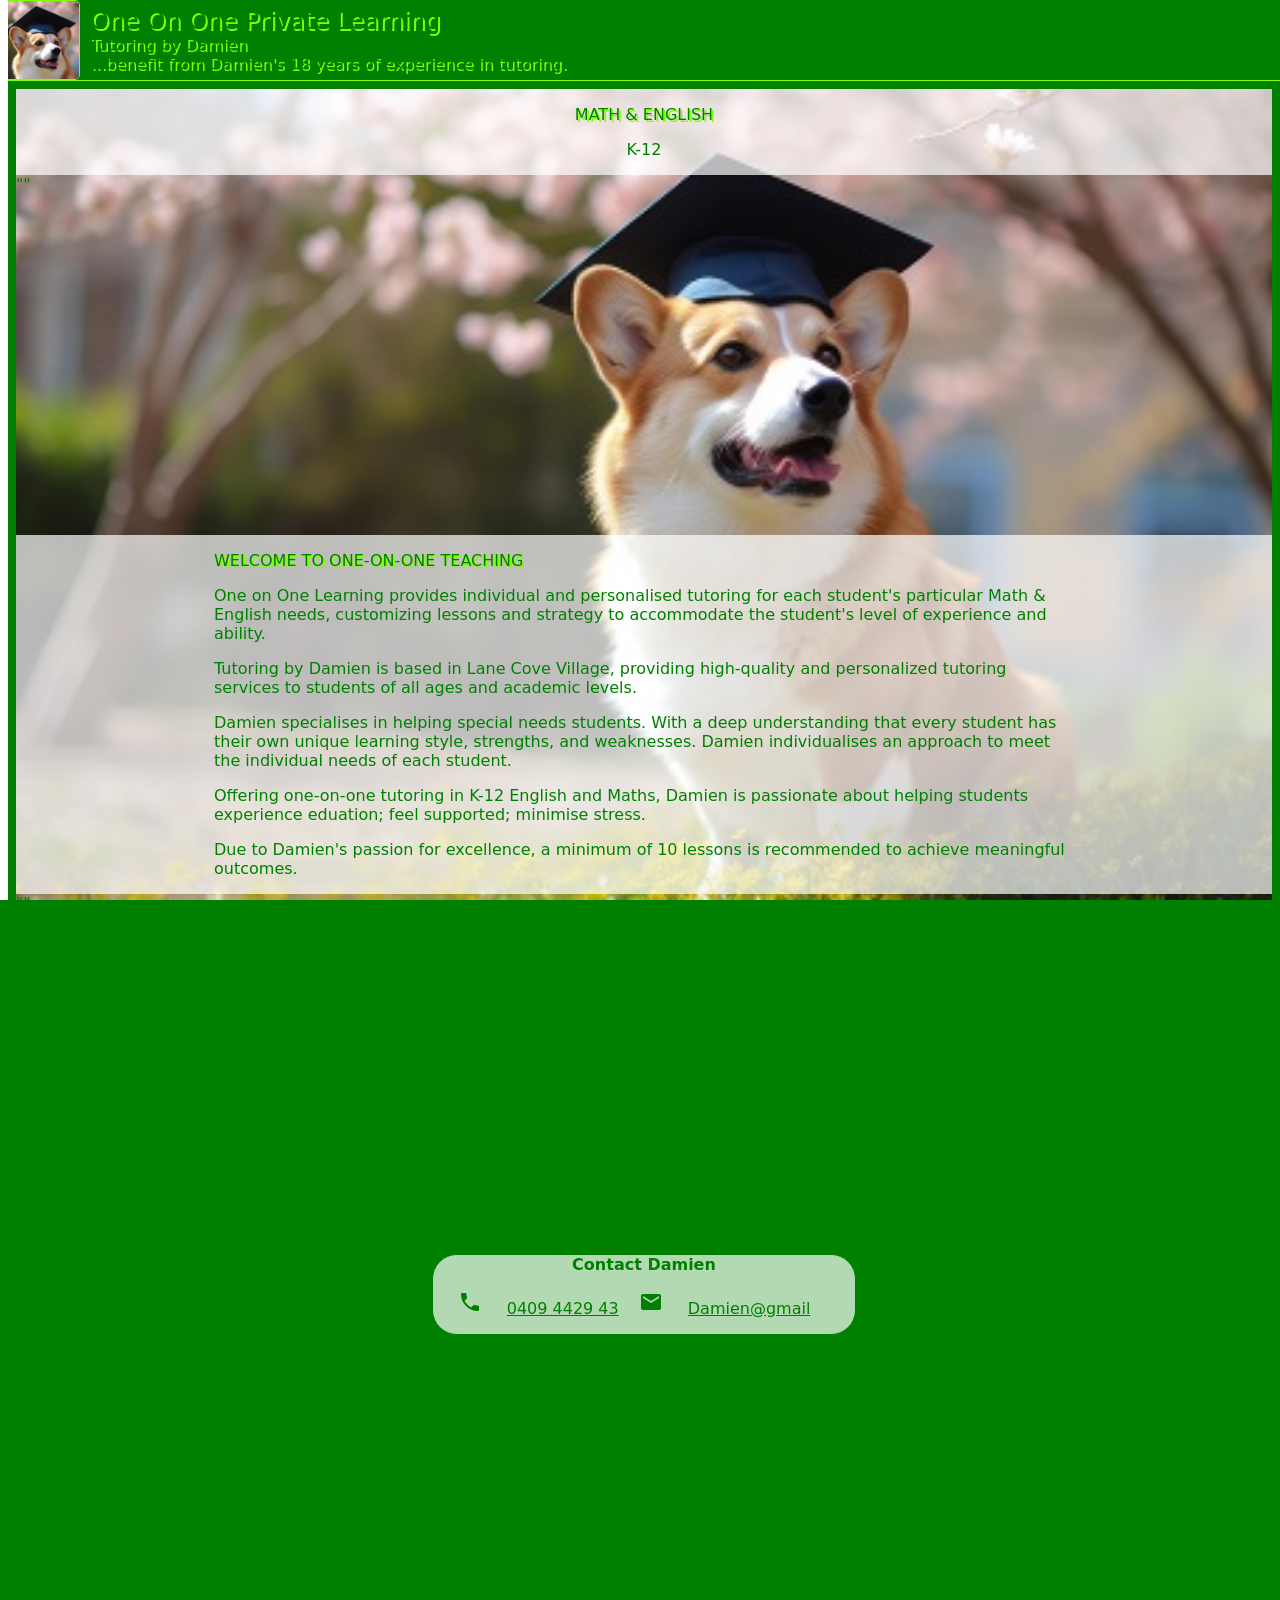
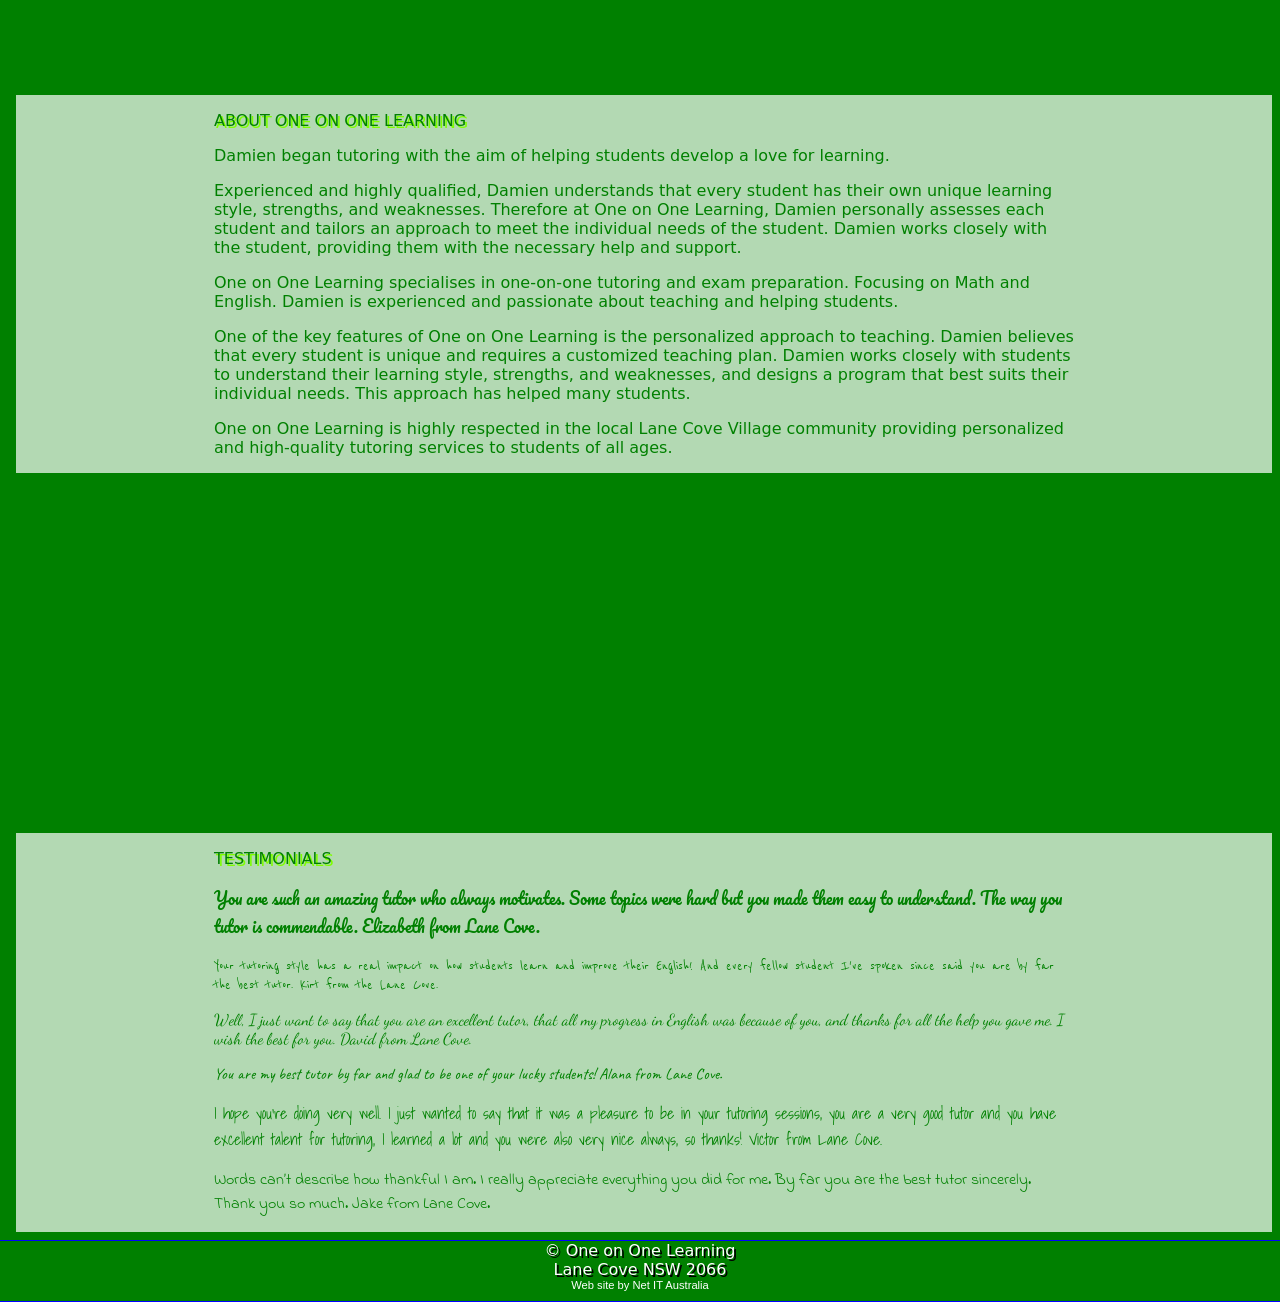
<file: index.html>
<!DOCTYPE html>
<!-- collapse all     Ctrl + k + 0 -->
<!-- expand all       Ctrl + k + j -->
<!-- word wrap toggle Alt + z -->
<html lang="en">
<head>

    <!-- SEO -->
        <title>English and Maths Tutoring Lane Cove NSW 2066| One on One Learning | Damien Jamieson | Lane Cove Village</title>
        <meta nme="description" content="One on One Learning, One on One Tutoring, by Damien.  Math and English tutor in Lane Cove NSW 2066;">
        <meta name="author" content="Damien Jamieson">
        <meta name="google" content="nositelinkssearchbox">
        <meta name="googlebot" content="notranslate">
        <!-- Use meta robots tags only when you want to restrict the way GOOGLE crawls a page; -->
        <meta name="robots" content="index, follow">
        <meta name="viewport" content="width=device-width, initial-scale=1.0">
        <meta charset="UTF-8">
        <meta http-equiv="X-UA-Compatible" content="IE=edge">
    <!-- SEO -->

    <link rel="pingback" href="https://oneononelearning.com.au">

    <script src="./js/ooot.js" type="text/JavaScript" defer></script>

    <link rel="stylesheet" href="./css/ooot.css" media="all" type="text/css">

    <link rel="preconnect" href="https://fonts.googleapis.com">
    <link rel="preconnect" href="https://fonts.gstatic.com" crossorigin>
    <link href="https://fonts.googleapis.com/css2?family=Reenie+Beanie&display=swap" rel="stylesheet">
    <link href="https://fonts.googleapis.com/css2?family=Indie+Flower&display=swap" rel="stylesheet">
    <link href="https://fonts.googleapis.com/css2?family=Roboto&display=swap" rel="stylesheet">
    <link href="https://fonts.googleapis.com/css2?family=Dosis&display=swap" rel="stylesheet">
    <link href="https://fonts.googleapis.com/css2?family=Lugrasimo&display=swap" rel="stylesheet">
    <link href="https://fonts.googleapis.com/css2?family=Dancing+Script&display=swap" rel="stylesheet">
    <link href="https://fonts.googleapis.com/css2?family=Pacifico&display=swap" rel="stylesheet">
    <link href="https://fonts.googleapis.com/css2?family=Caveat&display=swap" rel="stylesheet">
    <link href="https://fonts.googleapis.com/css2?family=Shadows+Into+Light&display=swap" rel="stylesheet">

    <link href="https://fonts.googleapis.com/icon?family=Material+Icons" rel="stylesheet">
    <link href="https://fonts.googleapis.com/css2?family=Material+Symbols+Outlined" rel="stylesheet">

    <!-- <link rel="stylesheet" href="https://fonts.googleapis.com/css2?family=Material+Symbols+Outlined:opsz,wght,FILL,GRAD@48,400,0,0" /> -->

    <link rel="icon" type="image/png" href="./media-partial/ooot-logo.png"/>
    <link rel="shortcut icon" type="image/jpg" href="./media-partial/ooot-logo.png"/>

</head>
<body onload="doThisOnLoad()">
    <div class="site-content-wrapper">
        <!-- <div>inside site-content-wrapper - before header - don't put anything here</div> -->
        <header>
            <div class="header-bar">

                <!-- <div id="header-bar-icon-container" class="header-bar-icon-container" onmouseenter="slideOutMenu()" onclick="slideOutMenu()">
                    <div class="header-bar-icon"></div>
                    <div class="header-bar-icon"></div>
                    <div class="header-bar-icon"></div>
                </div> -->

                <!-- <nav>
                    before ul
                    <ul>
                        <li>Run</li>
                    </ul>
                    after ul
                </nav> -->

                <div class="header-bar-name">
                    <!-- <img src="tt-logo-cropped.png" title="Turramurra Trotters logo" class="turramurra-trotters-logo"> -->
                    <img src="./media-partial/AdobeStock_604195089.png" title="One On One Teaching logo" class="one-on-one-teaching-logo">
                    <div>
                        <div style="font-size: 1.5rem;">One On One Private Learning</div>
                        <div style="font-size: 1rem;">Tutoring by Damien</div>
                        <div style="font-size: 1rem;">...benefit from Damien's 18 years of experience in tutoring.</div>
                    </div>
                </div>
                <div></div>
            </div>
            <div class="scroll-indicator-wrapper">
                <div class="scroll-indicator-container">
                    <div id="scroll-indicator" class="scroll-indicator"></div>
                </div>
                <hr>
            </div>
        </header>
        <!-- <div>inside site-content-wrapper - after header - don't put anything here</div> -->
        <main class="home-page-background">
            <div class="vertical-scroll-indicator-container">
                <div id="vertical-scroll-indicator" class="vertical-scroll-indicator"></div>
            </div>
            <section>
                <div id="homeContent" >

                    <!-- MAIN PITCH START -->
                        <div style="background-color: rgba(255,255,255,.7);text-align: center;">
                            <div style="max-width:900px;margin:auto;padding-left:20px;padding-right:20px;">
                                <p style="color:green;text-shadow: 2px 2px chartreuse;">MATH & ENGLISH</p>
                                <p>K-12</p>
                            </div>
                        </div>
                    <!-- MAIN PITCH END -->

                    <div style="min-height:40vh">""</div>

                    <div style="background-color: rgba(255,255,255,.7)">
                        <div style="max-width:900px;margin:auto;padding-left:20px;padding-right:20px;">
                            <!-- <img src="./media-partial/AdobeStock_604195089.jpeg" class="section-background-home"> -->
                            <p style="color:green;text-shadow: 2px 2px chartreuse;">WELCOME TO ONE-ON-ONE TEACHING</p>
                            <p>One on One Learning provides individual and personalised tutoring for each student's particular Math & English needs, customizing lessons and strategy to accommodate the student's level of experience and ability.</p>
                            <p>Tutoring by Damien is based in Lane Cove Village, providing high-quality and personalized tutoring services to students of all ages and academic levels.</p>
                            <p>Damien specialises in helping special needs students. With a deep understanding that every student has their own unique learning style, strengths, and weaknesses. Damien individualises an approach to meet the individual needs of each student.</p>
                            <p>Offering one-on-one tutoring in K-12 English and Maths, Damien is passionate about helping students experience eduation; feel supported; minimise stress.</p>
                            <p>Due to Damien's passion for excellence, a minimum of 10 lessons is recommended to achieve meaningful outcomes.</p>
                        </div>
                    </div>

                    <div style="min-height:40vh">""</div>

                    <!-- CONTACT DAMIEN START -->
                        <div style="background-color: rgba(255,255,255,.7);margin:auto;padding-left:25px;padding-right:25px;text-align: center;border:1px solid green;border-radius: 25px;">
                            <!-- <br> -->
                            <b style="white-space:nowrap;padding:20px;">Contact Damien</b>
                            <div style="display:flex;flex-wrap: wrap;justify-content: center;">
                                <div>
                                    <p>
                                        </p><span class="material-icons">phone</span>
                                        <a href="tel:+61409442943" style="color:var(--color-body);white-space:nowrap;padding:20px;text-align: center;"><b> </b>0409 4429 43</a>
                                    </p>
                                </div>
                                <div>
                                    <p>
                                        </p><span class="material-icons">mail</span>
                                        <a href="mailto:DamienHSJamieson@gmail.com" style="color:var(--color-body);white-space:nowrap;padding:20px;text-align: center;">Damien@gmail</a>
                                    </p>
                                </div>
                            </div>
                            <!-- <br> -->
                        </div>
                    <!-- CONTACT DAMIEN END -->

                    <div style="min-height:40vh">""</div>

                    <!-- MARKETING START -->
                        <div style="background-color: rgba(255,255,255,.7)">
                            <div style="max-width:900px;margin:auto;padding-left:20px;padding-right:20px;">
                                <p style="color:green;text-shadow: 2px 2px chartreuse;">ABOUT ONE ON ONE LEARNING</p>
                                <p>Damien began tutoring with the aim of helping students develop a love for learning.</p>
                                <p>Experienced and highly qualified, Damien understands that every student has their own unique learning style, strengths, and weaknesses. Therefore at One on One Learning, Damien personally assesses each student and tailors an approach to meet the individual needs of the student. Damien works closely with the student, providing them with the necessary help and support.</p>
                                <p>One on One Learning specialises in one-on-one tutoring and exam preparation. Focusing on Math and English. Damien is experienced and passionate about teaching and helping students.</p>
                                <p>One of the key features of One on One Learning is the personalized approach to teaching. Damien believes that every student is unique and requires a customized teaching plan. Damien works closely with students to understand their learning style, strengths, and weaknesses, and designs a program that best suits their individual needs. This approach has helped many students.</p>
                                <p>One on One Learning is highly respected in the local Lane Cove Village community providing personalized and high-quality tutoring services to students of all ages.</p>
                            </div>
                        </div>
                    <!-- MARKETING END -->

                    <div style="min-height:40vh">""</div>

                    <!-- TESTIMONIALS START -->
                        <div style="background-color: rgba(255,255,255,.7);">
                            <div style="max-width:900px;margin:auto;padding-left:20px;padding-right:20px;">
                                <p style="color:green;text-shadow: 2px 2px chartreuse;">TESTIMONIALS</p>
                                <p style="font-family: Pacifico;X-font-size:1.3rem;">
                                    You are such an amazing tutor who always motivates. Some topics were hard but you made them easy to understand. The way you tutor is commendable.  Elizabeth from Lane Cove.
                                </p>
                                <p style="font-family: 'Reenie Beanie';X-font-size: 2rem;">
                                    Your tutoring style has a real impact on how students learn and improve their English! And every fellow student I've spoken since said you are by far the best tutor.
                                    Kirt from the Lane Cove.
                                </p>
                                <p style="font-family: 'Dancing Script';X-font-size: 1.5rem;">
                                    Well, I just want to say that you are an excellent tutor, that all my progress in English was because of you, and thanks for all the help you gave me. I wish the best for you.
                                    David from Lane Cove.
                                </p>
                                <p style="font-family: Caveat;X-font-size:2rem;">
                                    You are my best tutor by far and glad to be one of your lucky students!
                                    Alana from Lane Cove.
                                </p>
                                <p style="font-family: 'Shadows Into Light';X-font-size:1.2rem;">
                                    I hope you're doing very well. I just wanted to say that it was a pleasure to be in your tutoring sessions, you are a very good tutor and you have excellent talent for tutoring, I learned a lot and you were also very nice always, so thanks!
                                    Victor from Lane Cove.
                                </p>
                                <p style="font-family: 'Indie Flower';X-font-size:1.3rem;">
                                    Words can’t describe how thankful I am. I really appreciate everything you did for me. By far you are the best tutor sincerely. Thank you so much.
                                    Jake from Lane Cove.
                                </p>
                            </div>
                        </div>
                    <!-- TESTIMONIALS END -->

                </div>
                <!-- </div> -->
            </section>
        </main>
    <!-- End of class .site-content-wrapper. Place this ahead of the <footer></footer> to ensure the <footer></footer> is pushed to the bottom of screen on pages with mot much content. -->
    </div>
    <!-- End of class .site-content-wrapper. Place this ahead of the <footer></footer> to ensure the <footer></footer> is pushed to the bottom of screen on pages with mot much content. -->
    <footer>
        <!-- <div>inside footer</div> -->
        <div>&copy One on One Learning</div>
        <div>Lane Cove NSW 2066</div>
        <div style="font-size:0.7rem;font-family: Arial, Helvetica, sans-serif;text-shadow: 0px 0px green">Web site by Net IT Australia</div>
        <!-- <iframe src="https://calendar.google.com/calendar/embed?height=600&wkst=1&bgcolor=%23ffffff&ctz=Australia%2FSydney&src=b25lb25vbmV0ZWFjaGluZy5uZXRpdGF1c3RyYWxpYUBnbWFpbC5jb20&src=ZW4tZ2IuYXVzdHJhbGlhbiNob2xpZGF5QGdyb3VwLnYuY2FsZW5kYXIuZ29vZ2xlLmNvbQ&color=%23039BE5&color=%230B8043" style="border:solid 1px #777" width="800" height="600" frameborder="0" scrolling="no"></iframe> -->
        <!-- <iframe src="https://calendar.google.com/calendar/embed?height=600&wkst=1&bgcolor=%23ffffff&ctz=Australia%2FSydney&showCalendars=0&src=b25lb25vbmV0ZWFjaGluZy5uZXRpdGF1c3RyYWxpYUBnbWFpbC5jb20&src=ZW4tZ2IuYXVzdHJhbGlhbiNob2xpZGF5QGdyb3VwLnYuY2FsZW5kYXIuZ29vZ2xlLmNvbQ&color=%23039BE5&color=%230B8043" style="border:solid 1px #777" width="800" height="600" frameborder="0" scrolling="no"></iframe> -->
        <!-- <iframe src="https://calendar.google.com/calendar/embed?height=600&wkst=1&bgcolor=%23ffffff&ctz=Australia%2FSydney&showCalendars=0&title=One%20On%20One%20Teaching&src=b25lb25vbmV0ZWFjaGluZy5uZXRpdGF1c3RyYWxpYUBnbWFpbC5jb20&src=ZW4tZ2IuYXVzdHJhbGlhbiNob2xpZGF5QGdyb3VwLnYuY2FsZW5kYXIuZ29vZ2xlLmNvbQ&color=%23039BE5&color=%230B8043" style="border:solid 1px #777" width="800" height="600" frameborder="0" scrolling="no"></iframe> -->
        <!-- <iframe src="https://calendar.google.com/calendar/embed?height=600&wkst=1&bgcolor=%23ffffff&ctz=Australia%2FSydney&showCalendars=0&title=One%20On%20One%20Teaching&src=b25lb25vbmV0ZWFjaGluZy5uZXRpdGF1c3RyYWxpYUBnbWFpbC5jb20&src=YWRkcmVzc2Jvb2sjY29udGFjdHNAZ3JvdXAudi5jYWxlbmRhci5nb29nbGUuY29t&src=ZW4tZ2IuYXVzdHJhbGlhbiNob2xpZGF5QGdyb3VwLnYuY2FsZW5kYXIuZ29vZ2xlLmNvbQ&color=%23039BE5&color=%2333B679&color=%230B8043" style="border:solid 1px #777" width="800" height="600" frameborder="0" scrolling="no"></iframe> -->
    <!-- SEO -->
        <h1 class="mySEOelement">Damien Jamieson | English and Maths Tutoring | One on One Learning | Lane Cove Village | Lane Cove NSW 2066</h1>
        <a  class="mySEOelement" href="https://www.netit.com.au"></a>
        <a  class="mySEOelement" href="https://netit.com.au"></a>
        <a  class="mySEOelement" href="https://www.oneononeteaching.com.au"></a>
        <a  class="mySEOelement" href="https://oneononeteaching.com.au"></a>
        <a  class="mySEOelement" href="https://www.bgfinancial.net.au"></a>
        <a  class="mySEOelement" href="https://bgfinancial.net.au"></a>
        <a  class="mySEOelement" href="https://www.ridesharedriver.com.au"></a>
        <a  class="mySEOelement" href="https://ridesharedriver.com.au"></a>
        <a  class="mySEOelement" href="https://www.xlaccounts.com.au"></a>
        <a  class="mySEOelement" href="https://xlaccounts.com.au"></a>
        <a  class="mySEOelement" href="https://www.turramurratrotters.org"></a>
        <a  class="mySEOelement" href="https://turramurratrotters.org"></a>
    <!-- SEO -->
</footer>
    <script>
    </script>
</body>
</html>
</file>
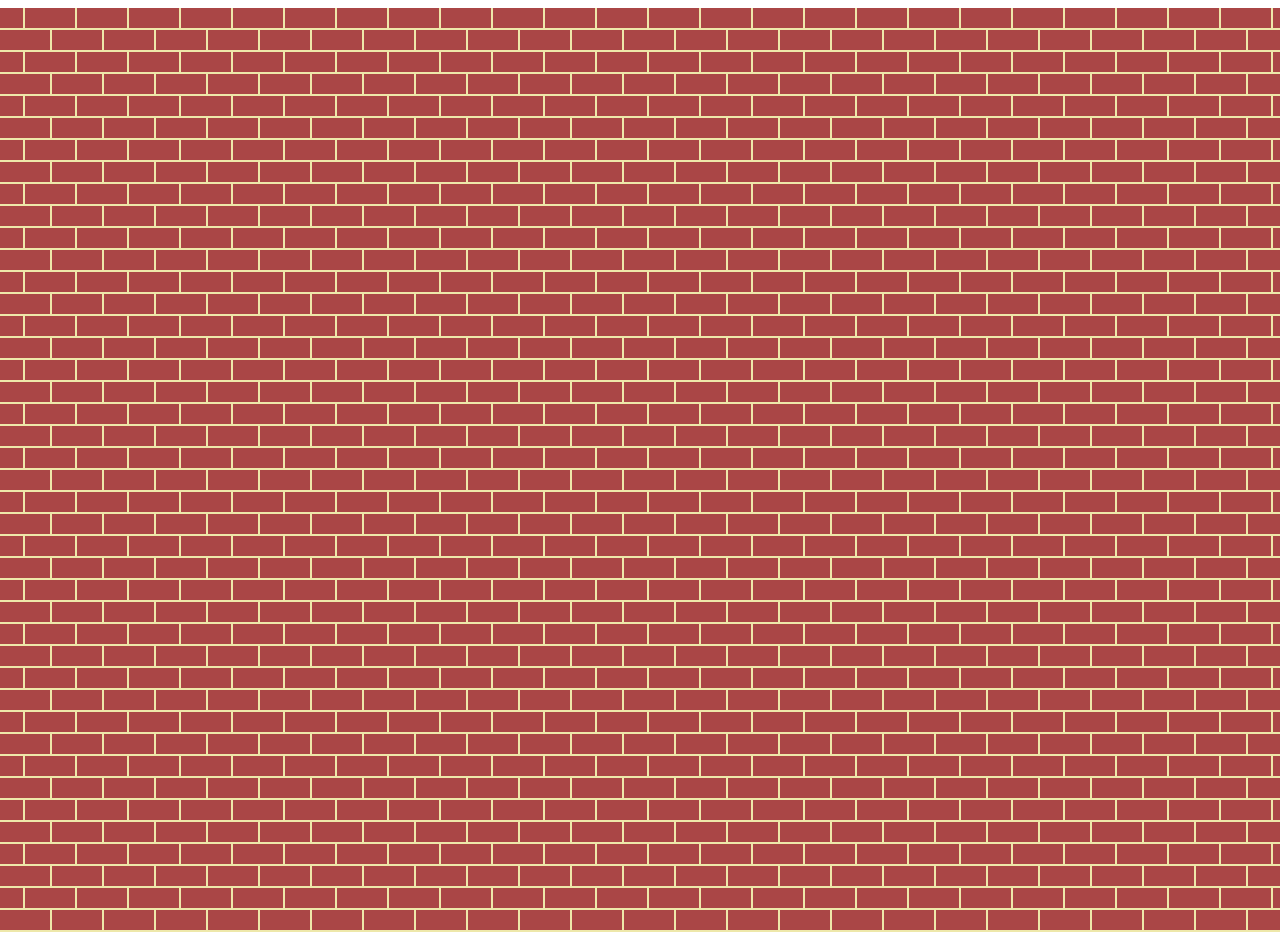
<file: brick-wall-background.html>
<!DOCTYPE html>
<html lang="en">
<head>
    <meta charset="UTF-8">
    <meta name="viewport" content="width=device-width, initial-scale=1.0">
    <title>Brick-Wall-Background</title>

    <script>
        const brickWidthPX = 50;
        const brickHeightPX = 20;
        // const brickWidthPercent = Math.round(50/window.innerWidth);
        // const brickHeightPercent = Math.round(20/window.innerHeight);
        const brickGapPX = 2;
    </script>
    <style>
        :root{
            --brick-width: 50px;
            --brick-height: 20px;
            --brick-gap: 2px;
        }
        html {
            scroll-behavior: smooth;
            /*  pushed footer to bottom - method 3 */
                height: 100%;
            /*  pushed footer to bottom - method 3 */
        }
        body{
            scroll-behavior: smooth;
        }
        .brick-wall{
            position:absolute;
            background-color: palegoldenrod;
            /* text-align: center; */
            left: calc(var(--brick-width)*-1.08);
        }
        .brick{
            background-color: rgb(170, 70, 70);
            width:var(--brick-width);
            height:var(--brick-height);
            margin-left:var(--brick-gap);
            margin-bottom:var(--brick-gap);
        }
        .brick-wall-row{
            /* position:absolute; */
            display:flex;
                /* The item is sized according to its width and height properties. 
                It is fully inflexible: it neither shrinks nor grows in relation to the flex container. 
                This is equivalent to setting "flex: 0 0 auto". */
                    flex: 0 0 auto;
                /* The item is sized according to its width and height properties. 
                It is fully inflexible: it neither shrinks nor grows in relation to the flex container. 
                This is equivalent to setting "flex: 0 0 auto". */
                margin-left: 0;
        }
        .brick-wall-row-even{
            margin-left: calc(var(--brick-width)/2);
        }
    </style>
</head>
<body>
    <div id="brick-wall" class="brick-wall">
    </div>
    <script>
        console.log(window.innerWidth);
        console.log(window.innerHeight);
        console.log(Math.round(window.innerWidth/brickWidthPX,0)-1);
        console.log(Math.round(window.innerHeight/brickHeightPX,0)-1);
        let brick
        let adjHeightCount = 0;
        let adjWidthCount = 0;
        if (Math.round(window.innerHeight/brickHeightPX,0) % 2 == 0){
            adjHeightCount=2;
        }else{
            adjHeightCount=3;
        }
        if (Math.round(window.innerWidth/brickWidthPX,0) % 2 == 0){
            adjWidthCount=-2;
        }else{
            adjWidthCount=-3;
        }
        for (x=0; x<Math.round(window.innerHeight/brickHeightPX,0)-adjHeightCount; x++){
            const brickRow =  document.createElement("div");
            brickRow.classList.add("brick-wall-row");
            if (x % 2 == 0){brickRow.classList.add("brick-wall-row-even");}
            brickRow.setAttribute('id',"R" + x);
            const brickWall = document.getElementById("brick-wall");
            brickWall.style.width = Math.round((window.innerWidth)*2) + 'px';
            brickWall.appendChild(brickRow); 
            for (i=0; i<Math.round(window.innerWidth/brickWidthPX,0)-adjWidthCount; i++){
                const brick = document.createElement("div");
                brick.classList.add("brick");
                brick.setAttribute('id',"R" + x + "C" + i);
                // brick.setAttribute('style',"width:" + 50 + "px;height:" + 20 + "px;");
                const brickWallRow = document.getElementById("R" + x);
                brickWallRow.appendChild(brick); 
            }
        }
    </script>
</body>
</html>
</file>
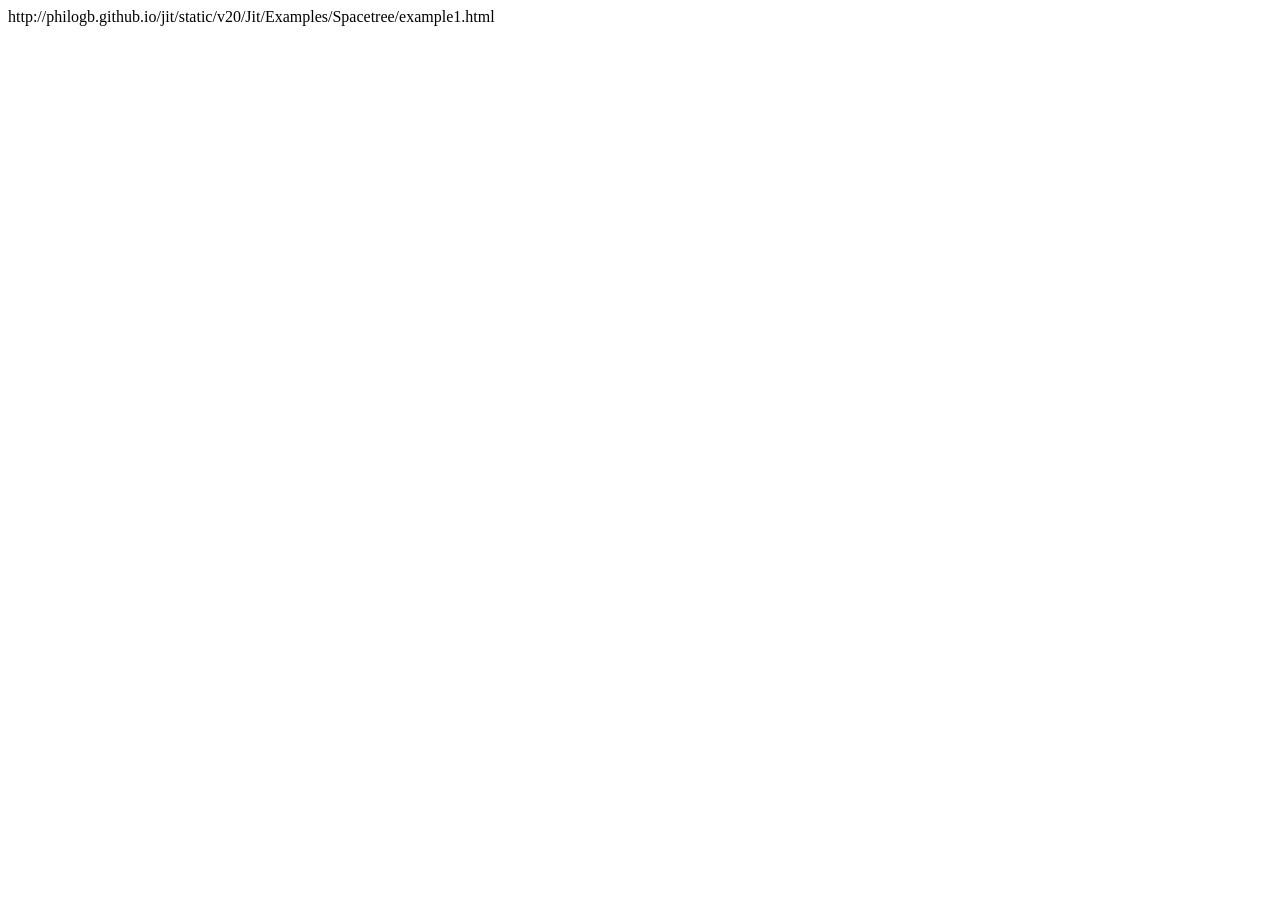
<file: decision-tree-detailed-example.html>
http://philogb.github.io/jit/static/v20/Jit/Examples/Spacetree/example1.html

<!-- <!DOCTYPE html>
<html lang="en">
<head>
    <meta charset="UTF-8">
    <meta name="viewport" content="width=device-width, initial-scale=1.0">
    <title>decision-tree-detailed-example</title>
</head>
<body>
     -->
    <script>
        var labelType, useGradients, nativeTextSupport, animate;

        (function() {
        // (function doThis() {
            var ua = navigator.userAgent,
                iStuff = ua.match(/iPhone/i) || ua.match(/iPad/i),
                typeOfCanvas = typeof HTMLCanvasElement,
                nativeCanvasSupport = (typeOfCanvas == 'object' || typeOfCanvas == 'function'),
                textSupport = nativeCanvasSupport 
                    && (typeof document.createElement('canvas').getContext('2d').fillText == 'function');
            //I'm setting this based on the fact that ExCanvas provides text support for IE
            //and that as of today iPhone/iPad current text support is lame
            labelType = (!nativeCanvasSupport || (textSupport && !iStuff))? 'Native' : 'HTML';
            nativeTextSupport = labelType == 'Native';
            useGradients = nativeCanvasSupport;
            animate = !(iStuff || !nativeCanvasSupport);
        })();

        var Log = {
        elem: false,
        write: function(text){
            if (!this.elem) 
            this.elem = document.getElementById('log');
            this.elem.innerHTML = text;
            this.elem.style.left = (500 - this.elem.offsetWidth / 2) + 'px';
        }
        };


        function init(){
            //init data
            var json = {
                id: "node02",
                name: "0.2",
                data: {},
                children: [{
                    id: "node13",
                    name: "1.3",
                    data: {},
                    children: [{
                        id: "node24",
                        name: "2.4",
                        data: {},
                        children: [{
                            id: "node35",
                            name: "3.5",
                            data: {},
                            children: [{
                                id: "node46",
                                name: "4.6",
                                data: {},
                                children: []
                            }]
                        }, {
                            id: "node37",
                            name: "3.7",
                            data: {},
                            children: [{
                                id: "node48",
                                name: "4.8",
                                data: {},
                                children: []
                            }, {
                                id: "node49",
                                name: "4.9",
                                data: {},
                                children: []
                            }, {
                                id: "node410",
                                name: "4.10",
                                data: {},
                                children: []
                            }, {
                                id: "node411",
                                name: "4.11",
                                data: {},
                                children: []
                            }]
                        }, {
                            id: "node312",
                            name: "3.12",
                            data: {},
                            children: [{
                                id: "node413",
                                name: "4.13",
                                data: {},
                                children: []
                            }]
                        }, {
                            id: "node314",
                            name: "3.14",
                            data: {},
                            children: [{
                                id: "node415",
                                name: "4.15",
                                data: {},
                                children: []
                            }, {
                                id: "node416",
                                name: "4.16",
                                data: {},
                                children: []
                            }, {
                                id: "node417",
                                name: "4.17",
                                data: {},
                                children: []
                            }, {
                                id: "node418",
                                name: "4.18",
                                data: {},
                                children: []
                            }]
                        }, {
                            id: "node319",
                            name: "3.19",
                            data: {},
                            children: [{
                                id: "node420",
                                name: "4.20",
                                data: {},
                                children: []
                            }, {
                                id: "node421",
                                name: "4.21",
                                data: {},
                                children: []
                            }]
                        }]
                    }, {
                        id: "node222",
                        name: "2.22",
                        data: {},
                        children: [{
                            id: "node323",
                            name: "3.23",
                            data: {},
                            children: [{
                                id: "node424",
                                name: "4.24",
                                data: {},
                                children: []
                            }]
                        }]
                    }]
                }, {
                    id: "node125",
                    name: "1.25",
                    data: {},
                    children: [{
                        id: "node226",
                        name: "2.26",
                        data: {},
                        children: [{
                            id: "node327",
                            name: "3.27",
                            data: {},
                            children: [{
                                id: "node428",
                                name: "4.28",
                                data: {},
                                children: []
                            }, {
                                id: "node429",
                                name: "4.29",
                                data: {},
                                children: []
                            }]
                        }, {
                            id: "node330",
                            name: "3.30",
                            data: {},
                            children: [{
                                id: "node431",
                                name: "4.31",
                                data: {},
                                children: []
                            }]
                        }, {
                            id: "node332",
                            name: "3.32",
                            data: {},
                            children: [{
                                id: "node433",
                                name: "4.33",
                                data: {},
                                children: []
                            }, {
                                id: "node434",
                                name: "4.34",
                                data: {},
                                children: []
                            }, {
                                id: "node435",
                                name: "4.35",
                                data: {},
                                children: []
                            }, {
                                id: "node436",
                                name: "4.36",
                                data: {},
                                children: []
                            }]
                        }]
                    }, {
                        id: "node237",
                        name: "2.37",
                        data: {},
                        children: [{
                            id: "node338",
                            name: "3.38",
                            data: {},
                            children: [{
                                id: "node439",
                                name: "4.39",
                                data: {},
                                children: []
                            }, {
                                id: "node440",
                                name: "4.40",
                                data: {},
                                children: []
                            }, {
                                id: "node441",
                                name: "4.41",
                                data: {},
                                children: []
                            }]
                        }, {
                            id: "node342",
                            name: "3.42",
                            data: {},
                            children: [{
                                id: "node443",
                                name: "4.43",
                                data: {},
                                children: []
                            }]
                        }, {
                            id: "node344",
                            name: "3.44",
                            data: {},
                            children: [{
                                id: "node445",
                                name: "4.45",
                                data: {},
                                children: []
                            }, {
                                id: "node446",
                                name: "4.46",
                                data: {},
                                children: []
                            }, {
                                id: "node447",
                                name: "4.47",
                                data: {},
                                children: []
                            }]
                        }, {
                            id: "node348",
                            name: "3.48",
                            data: {},
                            children: [{
                                id: "node449",
                                name: "4.49",
                                data: {},
                                children: []
                            }, {
                                id: "node450",
                                name: "4.50",
                                data: {},
                                children: []
                            }, {
                                id: "node451",
                                name: "4.51",
                                data: {},
                                children: []
                            }, {
                                id: "node452",
                                name: "4.52",
                                data: {},
                                children: []
                            }, {
                                id: "node453",
                                name: "4.53",
                                data: {},
                                children: []
                            }]
                        }, {
                            id: "node354",
                            name: "3.54",
                            data: {},
                            children: [{
                                id: "node455",
                                name: "4.55",
                                data: {},
                                children: []
                            }, {
                                id: "node456",
                                name: "4.56",
                                data: {},
                                children: []
                            }, {
                                id: "node457",
                                name: "4.57",
                                data: {},
                                children: []
                            }]
                        }]
                    }, {
                        id: "node258",
                        name: "2.58",
                        data: {},
                        children: [{
                            id: "node359",
                            name: "3.59",
                            data: {},
                            children: [{
                                id: "node460",
                                name: "4.60",
                                data: {},
                                children: []
                            }, {
                                id: "node461",
                                name: "4.61",
                                data: {},
                                children: []
                            }, {
                                id: "node462",
                                name: "4.62",
                                data: {},
                                children: []
                            }, {
                                id: "node463",
                                name: "4.63",
                                data: {},
                                children: []
                            }, {
                                id: "node464",
                                name: "4.64",
                                data: {},
                                children: []
                            }]
                        }]
                    }]
                }, {
                    id: "node165",
                    name: "1.65",
                    data: {},
                    children: [{
                        id: "node266",
                        name: "2.66",
                        data: {},
                        children: [{
                            id: "node367",
                            name: "3.67",
                            data: {},
                            children: [{
                                id: "node468",
                                name: "4.68",
                                data: {},
                                children: []
                            }, {
                                id: "node469",
                                name: "4.69",
                                data: {},
                                children: []
                            }, {
                                id: "node470",
                                name: "4.70",
                                data: {},
                                children: []
                            }, {
                                id: "node471",
                                name: "4.71",
                                data: {},
                                children: []
                            }]
                        }, {
                            id: "node372",
                            name: "3.72",
                            data: {},
                            children: [{
                                id: "node473",
                                name: "4.73",
                                data: {},
                                children: []
                            }, {
                                id: "node474",
                                name: "4.74",
                                data: {},
                                children: []
                            }, {
                                id: "node475",
                                name: "4.75",
                                data: {},
                                children: []
                            }, {
                                id: "node476",
                                name: "4.76",
                                data: {},
                                children: []
                            }]
                        }, {
                            id: "node377",
                            name: "3.77",
                            data: {},
                            children: [{
                                id: "node478",
                                name: "4.78",
                                data: {},
                                children: []
                            }, {
                                id: "node479",
                                name: "4.79",
                                data: {},
                                children: []
                            }]
                        }, {
                            id: "node380",
                            name: "3.80",
                            data: {},
                            children: [{
                                id: "node481",
                                name: "4.81",
                                data: {},
                                children: []
                            }, {
                                id: "node482",
                                name: "4.82",
                                data: {},
                                children: []
                            }]
                        }]
                    }, {
                        id: "node283",
                        name: "2.83",
                        data: {},
                        children: [{
                            id: "node384",
                            name: "3.84",
                            data: {},
                            children: [{
                                id: "node485",
                                name: "4.85",
                                data: {},
                                children: []
                            }]
                        }, {
                            id: "node386",
                            name: "3.86",
                            data: {},
                            children: [{
                                id: "node487",
                                name: "4.87",
                                data: {},
                                children: []
                            }, {
                                id: "node488",
                                name: "4.88",
                                data: {},
                                children: []
                            }, {
                                id: "node489",
                                name: "4.89",
                                data: {},
                                children: []
                            }, {
                                id: "node490",
                                name: "4.90",
                                data: {},
                                children: []
                            }, {
                                id: "node491",
                                name: "4.91",
                                data: {},
                                children: []
                            }]
                        }, {
                            id: "node392",
                            name: "3.92",
                            data: {},
                            children: [{
                                id: "node493",
                                name: "4.93",
                                data: {},
                                children: []
                            }, {
                                id: "node494",
                                name: "4.94",
                                data: {},
                                children: []
                            }, {
                                id: "node495",
                                name: "4.95",
                                data: {},
                                children: []
                            }, {
                                id: "node496",
                                name: "4.96",
                                data: {},
                                children: []
                            }]
                        }, {
                            id: "node397",
                            name: "3.97",
                            data: {},
                            children: [{
                                id: "node498",
                                name: "4.98",
                                data: {},
                                children: []
                            }]
                        }, {
                            id: "node399",
                            name: "3.99",
                            data: {},
                            children: [{
                                id: "node4100",
                                name: "4.100",
                                data: {},
                                children: []
                            }, {
                                id: "node4101",
                                name: "4.101",
                                data: {},
                                children: []
                            }, {
                                id: "node4102",
                                name: "4.102",
                                data: {},
                                children: []
                            }, {
                                id: "node4103",
                                name: "4.103",
                                data: {},
                                children: []
                            }]
                        }]
                    }, {
                        id: "node2104",
                        name: "2.104",
                        data: {},
                        children: [{
                            id: "node3105",
                            name: "3.105",
                            data: {},
                            children: [{
                                id: "node4106",
                                name: "4.106",
                                data: {},
                                children: []
                            }, {
                                id: "node4107",
                                name: "4.107",
                                data: {},
                                children: []
                            }, {
                                id: "node4108",
                                name: "4.108",
                                data: {},
                                children: []
                            }]
                        }]
                    }, {
                        id: "node2109",
                        name: "2.109",
                        data: {},
                        children: [{
                            id: "node3110",
                            name: "3.110",
                            data: {},
                            children: [{
                                id: "node4111",
                                name: "4.111",
                                data: {},
                                children: []
                            }, {
                                id: "node4112",
                                name: "4.112",
                                data: {},
                                children: []
                            }]
                        }, {
                            id: "node3113",
                            name: "3.113",
                            data: {},
                            children: [{
                                id: "node4114",
                                name: "4.114",
                                data: {},
                                children: []
                            }, {
                                id: "node4115",
                                name: "4.115",
                                data: {},
                                children: []
                            }, {
                                id: "node4116",
                                name: "4.116",
                                data: {},
                                children: []
                            }]
                        }, {
                            id: "node3117",
                            name: "3.117",
                            data: {},
                            children: [{
                                id: "node4118",
                                name: "4.118",
                                data: {},
                                children: []
                            }, {
                                id: "node4119",
                                name: "4.119",
                                data: {},
                                children: []
                            }, {
                                id: "node4120",
                                name: "4.120",
                                data: {},
                                children: []
                            }, {
                                id: "node4121",
                                name: "4.121",
                                data: {},
                                children: []
                            }]
                        }, {
                            id: "node3122",
                            name: "3.122",
                            data: {},
                            children: [{
                                id: "node4123",
                                name: "4.123",
                                data: {},
                                children: []
                            }, {
                                id: "node4124",
                                name: "4.124",
                                data: {},
                                children: []
                            }]
                        }]
                    }, {
                        id: "node2125",
                        name: "2.125",
                        data: {},
                        children: [{
                            id: "node3126",
                            name: "3.126",
                            data: {},
                            children: [{
                                id: "node4127",
                                name: "4.127",
                                data: {},
                                children: []
                            }, {
                                id: "node4128",
                                name: "4.128",
                                data: {},
                                children: []
                            }, {
                                id: "node4129",
                                name: "4.129",
                                data: {},
                                children: []
                            }]
                        }]
                    }]
                }, {
                    id: "node1130",
                    name: "1.130",
                    data: {},
                    children: [{
                        id: "node2131",
                        name: "2.131",
                        data: {},
                        children: [{
                            id: "node3132",
                            name: "3.132",
                            data: {},
                            children: [{
                                id: "node4133",
                                name: "4.133",
                                data: {},
                                children: []
                            }, {
                                id: "node4134",
                                name: "4.134",
                                data: {},
                                children: []
                            }, {
                                id: "node4135",
                                name: "4.135",
                                data: {},
                                children: []
                            }, {
                                id: "node4136",
                                name: "4.136",
                                data: {},
                                children: []
                            }, {
                                id: "node4137",
                                name: "4.137",
                                data: {},
                                children: []
                            }]
                        }]
                    }, {
                        id: "node2138",
                        name: "2.138",
                        data: {},
                        children: [{
                            id: "node3139",
                            name: "3.139",
                            data: {},
                            children: [{
                                id: "node4140",
                                name: "4.140",
                                data: {},
                                children: []
                            }, {
                                id: "node4141",
                                name: "4.141",
                                data: {},
                                children: []
                            }]
                        }, {
                            id: "node3142",
                            name: "3.142",
                            data: {},
                            children: [{
                                id: "node4143",
                                name: "4.143",
                                data: {},
                                children: []
                            }, {
                                id: "node4144",
                                name: "4.144",
                                data: {},
                                children: []
                            }, {
                                id: "node4145",
                                name: "4.145",
                                data: {},
                                children: []
                            }, {
                                id: "node4146",
                                name: "4.146",
                                data: {},
                                children: []
                            }, {
                                id: "node4147",
                                name: "4.147",
                                data: {},
                                children: []
                            }]
                        }]
                    }]
                }]
            };
            //end
            //init Spacetree
            //Create a new ST instance
            var st = new $jit.ST({
                //id of viz container element
                injectInto: 'infovis',
                //set duration for the animation
                duration: 800,
                //set animation transition type
                transition: $jit.Trans.Quart.easeInOut,
                //set distance between node and its children
                levelDistance: 50,
                //enable panning
                Navigation: {
                enable:true,
                panning:true
                },
                //set node and edge styles
                //set overridable=true for styling individual
                //nodes or edges
                Node: {
                    height: 20,
                    width: 60,
                    type: 'rectangle',
                    color: '#aaa',
                    overridable: true
                },
                
                Edge: {
                    type: 'bezier',
                    overridable: true
                },
                
                onBeforeCompute: function(node){
                    Log.write("loading " + node.name);
                },
                
                onAfterCompute: function(){
                    Log.write("done");
                },
                
                //This method is called on DOM label creation.
                //Use this method to add event handlers and styles to
                //your node.
                onCreateLabel: function(label, node){
                    label.id = node.id;            
                    label.innerHTML = node.name;
                    label.onclick = function(){
                        if(normal.checked) {
                        st.onClick(node.id);
                        } else {
                        st.setRoot(node.id, 'animate');
                        }
                    };
                    //set label styles
                    var style = label.style;
                    style.width = 60 + 'px';
                    style.height = 17 + 'px';            
                    style.cursor = 'pointer';
                    style.color = '#333';
                    style.fontSize = '0.8em';
                    style.textAlign= 'center';
                    style.paddingTop = '3px';
                },
                
                //This method is called right before plotting
                //a node. It's useful for changing an individual node
                //style properties before plotting it.
                //The data properties prefixed with a dollar
                //sign will override the global node style properties.
                onBeforePlotNode: function(node){
                    //add some color to the nodes in the path between the
                    //root node and the selected node.
                    if (node.selected) {
                        node.data.$color = "#ff7";
                    }
                    else {
                        delete node.data.$color;
                        //if the node belongs to the last plotted level
                        if(!node.anySubnode("exist")) {
                            //count children number
                            var count = 0;
                            node.eachSubnode(function(n) { count++; });
                            //assign a node color based on
                            //how many children it has
                            node.data.$color = ['#aaa', '#baa', '#caa', '#daa', '#eaa', '#faa'][count];                    
                        }
                    }
                },
                
                //This method is called right before plotting
                //an edge. It's useful for changing an individual edge
                //style properties before plotting it.
                //Edge data proprties prefixed with a dollar sign will
                //override the Edge global style properties.
                onBeforePlotLine: function(adj){
                    if (adj.nodeFrom.selected && adj.nodeTo.selected) {
                        adj.data.$color = "#eed";
                        adj.data.$lineWidth = 3;
                    }
                    else {
                        delete adj.data.$color;
                        delete adj.data.$lineWidth;
                    }
                }
            });
            //load json data
            st.loadJSON(json);
            //compute node positions and layout
            st.compute();
            //optional: make a translation of the tree
            st.geom.translate(new $jit.Complex(-200, 0), "current");
            //emulate a click on the root node.
            st.onClick(st.root);
            //end
            //Add event handlers to switch spacetree orientation.
            var top = $jit.id('r-top'), 
                left = $jit.id('r-left'), 
                bottom = $jit.id('r-bottom'), 
                right = $jit.id('r-right'),
                normal = $jit.id('s-normal');
                
            
            function changeHandler() {
                if(this.checked) {
                    top.disabled = bottom.disabled = right.disabled = left.disabled = true;
                    st.switchPosition(this.value, "animate", {
                        onComplete: function(){
                            top.disabled = bottom.disabled = right.disabled = left.disabled = false;
                        }
                    });
                }
            };
            
            top.onchange = left.onchange = bottom.onchange = right.onchange = changeHandler;
            //end

        }

    </script>
<!-- </body>
</html> -->
</file>
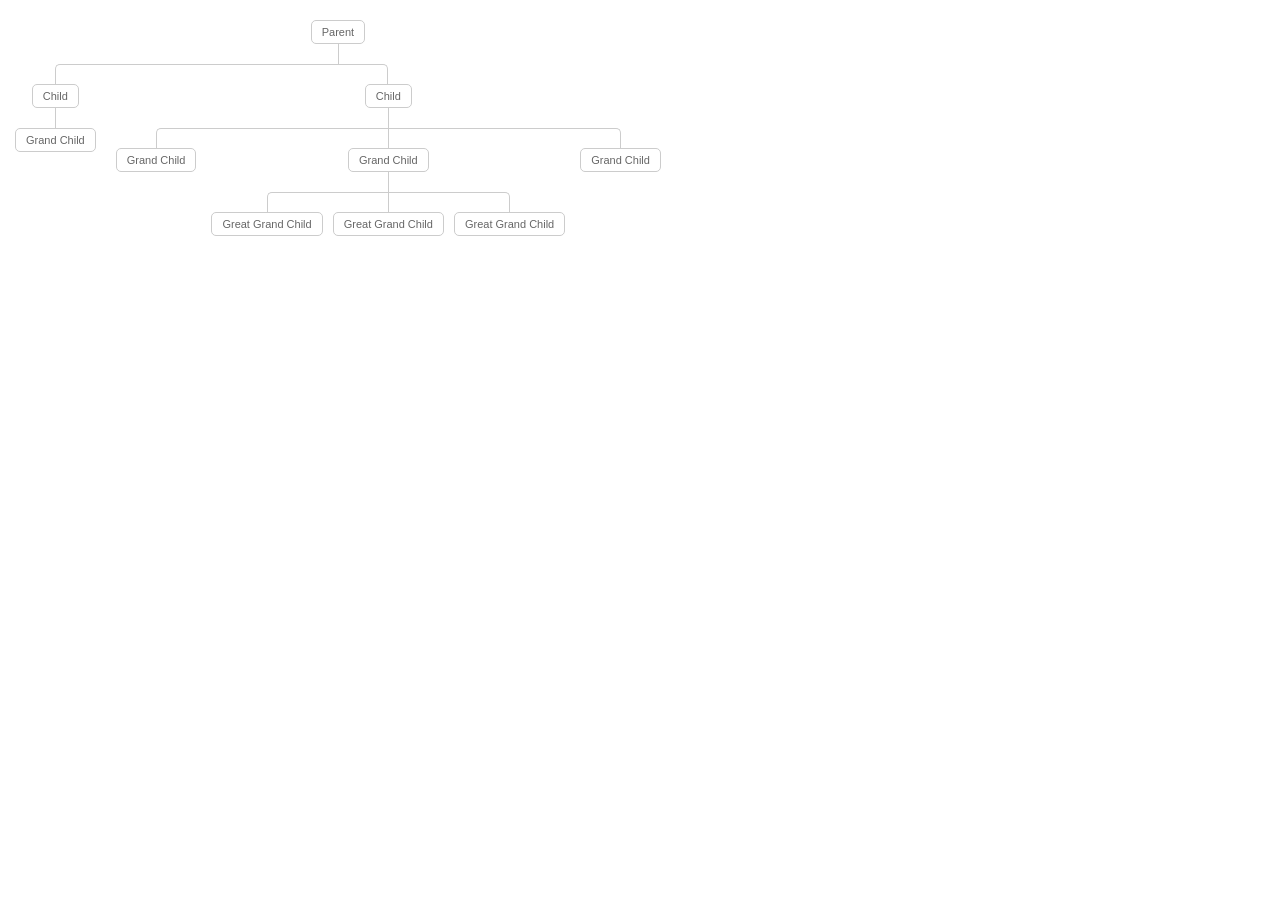
<file: family-tree-example.html>
<!DOCTYPE html>
<html lang="en">
<head>
    <meta charset="UTF-8">
    <meta name="viewport" content="width=device-width, initial-scale=1.0">
    <title>family-tree-example</title>
    <style>
        /*Now the CSS*/
        * {margin: 0; padding: 0;}

        .tree ul {
            padding-top: 20px; position: relative;
            
            transition: all 0.5s;
            -webkit-transition: all 0.5s;
            -moz-transition: all 0.5s;
        }

        .tree li {
            float: left; text-align: center;
            list-style-type: none;
            position: relative;
            padding: 20px 5px 0 5px;
            
            transition: all 0.5s;
            -webkit-transition: all 0.5s;
            -moz-transition: all 0.5s;
        }

        /*We will use ::before and ::after to draw the connectors*/

        .tree li::before, .tree li::after{
            content: '';
            position: absolute; top: 0; right: 50%;
            border-top: 1px solid #ccc;
            width: 50%; height: 20px;
        }
        .tree li::after{
            right: auto; left: 50%;
            border-left: 1px solid #ccc;
        }

        /*We need to remove left-right connectors from elements without 
        any siblings*/
        .tree li:only-child::after, .tree li:only-child::before {
            display: none;
        }

        /*Remove space from the top of single children*/
        .tree li:only-child{ padding-top: 0;}

        /*Remove left connector from first child and 
        right connector from last child*/
        .tree li:first-child::before, .tree li:last-child::after{
            border: 0 none;
        }
        /*Adding back the vertical connector to the last nodes*/
        .tree li:last-child::before{
            border-right: 1px solid #ccc;
            border-radius: 0 5px 0 0;
            -webkit-border-radius: 0 5px 0 0;
            -moz-border-radius: 0 5px 0 0;
        }
        .tree li:first-child::after{
            border-radius: 5px 0 0 0;
            -webkit-border-radius: 5px 0 0 0;
            -moz-border-radius: 5px 0 0 0;
        }

        /*Time to add downward connectors from parents*/
        .tree ul ul::before{
            content: '';
            position: absolute; top: 0; left: 50%;
            border-left: 1px solid #ccc;
            width: 0; height: 20px;
        }

        .tree li a{
            border: 1px solid #ccc;
            padding: 5px 10px;
            text-decoration: none;
            color: #666;
            font-family: arial, verdana, tahoma;
            font-size: 11px;
            display: inline-block;
            
            border-radius: 5px;
            -webkit-border-radius: 5px;
            -moz-border-radius: 5px;
            
            transition: all 0.5s;
            -webkit-transition: all 0.5s;
            -moz-transition: all 0.5s;
        }

        /*Time for some hover effects*/
        /*We will apply the hover effect the the lineage of the element also*/
        .tree li a:hover, .tree li a:hover+ul li a {
            background: #c8e4f8; color: #000; border: 1px solid #94a0b4;
        }
        /*Connector styles on hover*/
        .tree li a:hover+ul li::after, 
        .tree li a:hover+ul li::before, 
        .tree li a:hover+ul::before, 
        .tree li a:hover+ul ul::before{
            border-color:  #94a0b4;
        }

        /*Thats all. I hope you enjoyed it.
        Thanks :)*/
    </style>
</head>
<body>
    <!--
    We will create a family tree using just CSS(3)
    The markup will be simple nested lists
    -->
    <div class="tree">
        <ul>
            <li>
                <a href="#">Parent</a>
                <ul>
                    <li>
                        <a href="#">Child</a>
                        <ul>
                            <li>
                                <a href="#">Grand Child</a>
                            </li>
                        </ul>
                    </li>
                    <li>
                        <a href="#">Child</a>
                        <ul>
                            <li><a href="#">Grand Child</a></li>
                            <li>
                                <a href="#">Grand Child</a>
                                <ul>
                                    <li>
                                        <a href="#">Great Grand Child</a>
                                    </li>
                                    <li>
                                        <a href="#">Great Grand Child</a>
                                    </li>
                                    <li>
                                        <a href="#">Great Grand Child</a>
                                    </li>
                                </ul>
                            </li>
                            <li><a href="#">Grand Child</a></li>
                        </ul>
                    </li>
                </ul>
            </li>
        </ul>
    </div>
</body>
</html>
</file>
<file: css/ooot.css>
/* collapse all     Ctrl + k + 0 */
/* expand all       Ctrl + k + j */
/* word wrap toggle Alt + z */
:root{

    --color-header:black;
    --background-color-header:green;

    --color-body:white;
    --color-body:green;

    --color-footer:white;
    --background-color-footer:green;

    --vertical-scroll-indicator-container-width:0.5rem;
    --vertical-scroll-indicator-width:0.25rem;

    --background-color-body:green ;

}

*{

    padding:0;
    margin:0;

}
h1 {

    display: block;
    font-size: 2em;
    margin-top: 0.67em;
    margin-bottom: 0.67em;
    margin-left: 0;
    margin-right: 0;
    font-weight: bold;

}
h2 {

    display: block;
    font-size: 1.5em;
    margin-top: 0.83em;
    margin-bottom: 0.83em;
    margin-left: 0;
    margin-right: 0;
    font-weight: bold;  

    padding-bottom: 0;
    margin-bottom: 0;

}
h3 {

    display: block;
    font-size: 1.17em;
    margin-top: 1em;
    margin-bottom: 1em;
    margin-left: 0;
    margin-right: 0;
    font-weight: bold;  

}
h4 {

    display: block;
    margin-top: 1.33em;
    margin-bottom: 1.33em;
    margin-left: 0;
    margin-right: 0;
    font-weight: bold;  

}
hr{

    display: block;
    margin-top: 0.5em;
    margin-bottom: 0.5em;
    margin-left: auto;
    margin-right: auto;
    border-style: inset;
    border-width: 1px;  

}

ol {

    display: block;
    list-style-type: decimal;
    margin-top: 1em;
    margin-bottom: 1em;
    margin-left: 0;
    margin-right: 0;
    padding-left: 40px; 

}
ul {

    display: block;
    list-style-type: disc;
    margin-top: 1em;
    margin-bottom: 1 em;
    margin-left: 0;
    margin-right: 0;
    padding-left: 40px; 

}
p {

    display: block;
    margin-top: 1em;
    margin-bottom: 1em;
    margin-left: 0;
    margin-right: 0;    

}
blockquote {

    display: block;
    margin-top: 1em;
    margin-bottom: 1em;
    margin-left: 40px;
    margin-right: 40px; 

}

*,*:before,*:after{

    box-sizing: border-box;

}
html {

    scroll-behavior: smooth;

    /*  pushed footer to bottom - method 3 */
        height: 100%;
    /*  pushed footer to bottom - method 3 */

}
body{

    /*  pushed footer to bottom - method 3 */
        display:flex;
        flex-direction: column;
        min-height:100%;
    /*  pushed footer to bottom - method 3 */

    font-family: system-ui, -apple-system, BlinkMacSystemFont, 'Segoe UI', Roboto, Oxygen, Ubuntu, Cantarell, 'Open Sans', 'Helvetica Neue', sans-serif;
    /* font-family: 'Reenie Beanie', cursive; */
    /* font-family: 'Indie Flower', cursive; */
    /* font-size: clamp(2rem,2vw,5rem); */
    /* font-size: 2rem; */

    color:var(--color-body);
    /* user-select: none; */

    background-color: var(--background-color-body);

}
body::-webkit-scrollbar{

    display: none;

}
.mySEOelement{
    position:fixed;
    top:0;
    left:0;
    opacity:0;
    width:1px;
    height:1px;
    z-index: -100;
}

.site-content-wrapper{

    display:flex;
    flex-direction: column;

    /* color:var(--background-color-body); */
    /* background-color:var(--background-color-body); */

    /* border:3px solid red; */

}
header{


    position:sticky;
    top:0;
    left:0;
    width:100%;

    padding-left:var(--header-padding-left-and-right);
    padding-right:var(--header-padding-left-and-right);

    z-index: 100;

    color:var(--color-header);
    text-shadow: 2px 2px white;
    color:green;
    text-shadow: 2px 2px chartreuse;

    background-color: white;
    background-color: var(--background-color-header);
    background-image: var(--background-color-header);

    border-bottom:1px solid chartreuse;

    /* border:3px solid blue; */

}
.header-bar{

    display:flex;
    flex-direction: row;
    justify-content: space-between;
    align-items: center;

}
.one-on-one-teaching-logo{
    width:80px;
    margin-right:10px;
    /* margin:auto; */
    border:1px solid chartreuse;
    border-radius: 5px;
}
.header-bar-icon-container{

    display:flex;
    flex-direction: column;
    padding:0.5rem;
    padding-bottom:0rem;
    cursor:pointer;
    border:1px solid chartreuse;
    border-radius: 5px;

}
.header-bar-icon-container:hover{
    background-color: var(--color-tt-yellow);
    background-color: lightskyblue;
}
.header-bar-icon{
    height:0.2rem;
    width:2.5rem;
    margin-bottom:0.5rem;
    background-color: chartreuse;
}
.header-bar-name{

    display:flex;
    flex-direction: row;
    justify-content: space-between;
    align-items: center;

}
nav{

    display:none;
    color:var(--color-header);
    background-color: white;

    /* border:3px solid white; */

}
.scroll-indicator-wrapper{

    display:flex;
    display: none;
    flex-direction: column;
    justify-content:flex-start;

}
.scroll-indicator-container{

    display:none;

    position: absolute;
    margin-top:auto;
    left:0;
    width:100%;

    height:var(--scroll-indicator-height);
    background: white;

}
.scroll-indicator{

    position: absolute;
    top:0;
    left:0;
    height:var(--scroll-indicator-height);
    background: chartreuse;
    width:0%;

}
main{

    display:flex;
    flex-direction: column;

    /* re-instate the default body margin, best placed inside main */
        margin: 8px;
    /* re-instate the default body margin, best placed inside main */
    margin-left:1rem;

    color:var(--color-body);
    /* background-color: var(--background-color-body); */

    /* border:3px solid red; */

}
.main-grid{

    display: grid;
    grid-template-columns: 1fr 3fr;


}
.vertical-scroll-indicator-container{

    position:fixed;
    top:0;
    left:0;
    height:100%;
    width:var(--vertical-scroll-indicator-container-width);
    background: white;
    z-index: 1100;

    /* border:1px solid red; */

}
.vertical-scroll-indicator{

    display:flex;
    justify-content: center;
    align-items: center;
    position: absolute;
    top:0;
    left:var(--vertical-scroll-indicator-width);
    width:var(--vertical-scroll-indicator-width);
    background: green;
    background: black;
    height:0%;

}
#nav-container{

    position:relative;
    z-index: 110;

    /* border:3px solid green; */

}
.nav-container-hide{

    display:none;
    top:-1000rem;
    left:-1000rem;

}
.nav-container-show{

    display:block;
    top:0;
    left:1rem;

}
/* #nav-container ul{ */
.nav-panel{

    /* position:absolute; */
    list-style: none;
    margin-top:0;
    margin-right:2rem;
    /* padding-left:0; */
    padding-top: 10px;
    padding-bottom: 10px;
    background-color: white;

    display:flex;
    flex-wrap: wrap;
    gap:10px;
    
    /* display:grid; */
    /* grid-template: auto; */
    /* grid-template-columns: repeat(auto-fill, 200px); */
    /* grid-template-rows: auto; */
    /* gap:10px; */

    border:3px solid blue;
    border-radius: 15px;

}
/* #nav-container li{ */
.nav-item{

    /* flex: 1; */
    /* white-space: nowrap; */

    border-radius: 15px;
    padding-left:20px;
    padding-right:20px;
    white-space: nowrap;
    cursor:pointer;
    margin: 10px;
    background-color: blue;
    border:1px solid blue;
    color: yellow;

}
/* #nav-container li:hover{ */
.nav-item:hover{
    background-color: var(--color-tt-yellow);
    color:blue;
    border:1px solid blue;
}
.home-page-image-1{

    /* position:fixed; */
    /* top:0; */
    /* left:1rem; */
    width:100vw;
    margin:auto;
    z-index: -10;
    /* opacity: 0.1; */

    /* border:1px transparent white; */
    /* border-radius: 50px; */

}
.home-page-background{
    background-image: url("../media-partial/AdobeStock_604195089 - 10percent.jpeg");
    background-repeat: no-repeat;
    /* background-position: top; */
    /* background-size:contain; */
    background-size:cover;
    background-attachment: fixed;
    /* height:100vw; */
    /* width:100vw; */
    min-height:100vh;
    /* min-width:100vw; */
    /* margin:auto; */
}
@media screen and (orientation: portrait) {
    .home-page-background{
        background-image: url("../media-partial/AdobeStock_348865250 - 10percent.jpeg");
        background-repeat: no-repeat;
        background-size:cover;
        background-attachment: fixed;
        min-height:100vh;
    }
}
.content-container{

    /* border:3px solid chartreuse; */

}
.section-collapsable-content {
    display: none;
    /* overflow: hidden; */
    /* border: 1px solid paleturquoise; */
}
section{

    position:relative;
    top:0;
    left:0;

    color:var(--color-body);
    /* background-color: var(--background-color-body); */

    /* border:3px solid white; */

}
.section-background{

    position:fixed;
    top:0;
    left:1rem;
    /* width:100vw; */
    min-height:100%;
    opacity: 0.5;
    z-index: -1;

    /* border:1px transparent white; */
    /* border-radius: 50px; */

}
.section-background-home{

    /* position:absolute; */
    /* top:0; */
    left:1rem;
    width:100%;
    border-radius: 15px;
    /* opacity: 0.1; */

    /* border:1px transparent white; */
    /* border-radius: 50px; */

}
/* .section-content-background-image{

    position:relative;

    background-image: url("turramurra-station.jpg");
    background-repeat: no-repeat;
    background-position: top;
    background-size: cover;
    background-attachment: fixed;

    width:100vw;
    height:100vh;
    opacity:0.2;

    border:1px transparent white;
    border-radius: 50px;

} */
.section-content-text{

    padding:50px;

    /* border:3px dashed chartreuse; */

}
.white-font{
    color:white;
    text-shadow: 2px 2px black;
}
.blue-font{
    color:blue;
    text-shadow: 1px 1px yellow;
    list-style: none;
}
.google-map-container{
    /* position:relative; */
    border:2px solid blue;
}
.google-map{
    /* position:absolute; */
    /* padding:20px; */
    width:100%;
    /* margin:10px; */
    /* border:2px solid navy; */
}
.table-simple {
    /* background-color: rgba(175,235,235,.9); */
    border: solid 1px;
    border-color: slategrey;
    border-radius: 5px;
    border-spacing: 1px;
    overflow-x:auto;
    text-align: center;
    padding: 3px 5px 3px 5px;    /* top right bottom left */
    position: relative;
}
.table-plain {
    /* border: solid 1px; */
    /* border-collapse: collapse; */
    overflow-x:auto;
    max-width: fit-content;
    /* border-color: slategrey; */
    /* text-align: center; */
    padding: 5px 5px 5px 5px;     /* top right bottom left */
}
.events-table{
    border: solid 1px;
    border-color: blue;
    border-spacing: 5px;;
    /* white-space: nowrap; */
    overflow-x:scroll;
}
.events-headings{
    font-weight: bold;
    text-align: center;
    padding:3px;
}
.events-row{
    border: solid 1px;
    border-color: slategrey;
    /* white-space: nowrap; */
    /* overflow-x:scroll; */
}
.events-cell{
    /* border: solid 1px; */
    /* border-color: slategrey; */
    /* white-space: nowrap; */
    /* overflow-x:scroll; */
    padding:5px;
    border-top: 1px solid silver;
    box-shadow: 1px 1px 2px rgba(33,33,33,.7);
}
.events-cell-link{
    cursor:pointer;
    user-select:all;
    z-index: 1000;
}
.c2s-countdown-li{
    background-color: azure;
}
.clock {
    width: 8rem;
    height: 8rem;
    position: relative;
    padding: 1rem;
    padding: 2px;
    border: 3px solid #282828;
    /* box-shadow: -4px -4px 10px rgba(67,67,67,0.5),
                  inset 4px 4px 10px rgba(0,0,0,0.5),
                  inset -4px -4px 10px rgba(67,67,67,0.5),
                  4px 4px 10px rgba(0,0,0,0.3); */
    border-radius: 50%;
    margin: 50px auto; 
}
.outer-clock-face {
    position: relative;
    background: black;
    overflow: hidden;
    width: 100%;
    height: 100%;
    border-radius: 100%;
  }  
.outer-clock-face::after {
    -webkit-transform: rotate(90deg);
    -moz-transform: rotate(90deg);
    transform: rotate(90deg)
}
.outer-clock-face::after,
.outer-clock-face::before,
.outer-clock-face .marking{
    content: '';
    position: absolute;
    width: 5px;
    height: 100%;
    background: #1df52f;
    z-index: 0;
    left: 49%;
} 
.outer-clock-face .marking {
background: #bdbdcb;
width: 3px;
}

.outer-clock-face .marking.marking-one {
-webkit-transform: rotate(30deg);
-moz-transform: rotate(30deg);
transform: rotate(30deg)
}

.outer-clock-face .marking.marking-two {
-webkit-transform: rotate(60deg);
-moz-transform: rotate(60deg);
transform: rotate(60deg)
}

.outer-clock-face .marking.marking-three {
-webkit-transform: rotate(120deg);
-moz-transform: rotate(120deg);
transform: rotate(120deg)
}

.outer-clock-face .marking.marking-four {
-webkit-transform: rotate(150deg);
-moz-transform: rotate(150deg);
transform: rotate(150deg)
}
.inner-clock-face {
    position: absolute;
    top: 10%;
    left: 10%;
    width: 80%;
    height: 80%;
    background: white;
    -webkit-border-radius: 100%;
    -moz-border-radius: 100%;
    border-radius: 100%;
    z-index: 1;
  }
  
  .inner-clock-face::before {
    content: '';
    position: absolute;
    top: 50%;
    left: 50%;
    width: 16px;
    height: 16px;
    border-radius: 18px;
    margin-left: -9px;
    margin-top: -6px;
    background: black;
    z-index: 11;
  }
  .hand {
    width: 50%;
    right: 50%;
    height: 6px;
    background: blue;
    position: absolute;
    top: 50%;
    border-radius: 6px;
    transform-origin: 100%;
    transform: rotate(90deg);
    transition-timing-function: cubic-bezier(0.1, 2.7, 0.58, 1);
  }
  
  .hand.hour-hand {
    width: 30%;
    z-index: 3;
  }
  
  .hand.min-hand {
    height: 3px;
    z-index: 10;
    width: 40%;
  }
  
  .hand.second-hand {
    background: red;
    width: 100%;
    height: 2px;
    z-index: 3;
  }
  
footer{

    display:flex;
    flex-direction: column;
    align-items: center;

    /*  pushed footer to bottom - method 3 */
        margin-top:auto;
    /*  pushed footer to bottom - method 3 */

    padding-left:var(--footer-padding-left-and-right);
    padding-right:var(--footer-padding-left-and-right);
    padding-bottom: 10px;;

    color:var(--color-footer);
    background-color: var(--background-color-footer);
    text-shadow: 2px 2px black;
    
    background-image: var(--background-color-footer);

    border-top:1px solid blue;
    border-bottom:1px solid blue;

    z-index: 100;

    /* border:3px solid yellow; */

}


/* BUTTON PLACEMENT - BUTTON PLACEMENT - BUTTON PLACEMENT - BUTTON PLACEMENT - BUTTON PLACEMENT - BUTTON PLACEMENT - BUTTON PLACEMENT - BUTTON PLACEMENT -  */
/* BUTTON PLACEMENT - BUTTON PLACEMENT - BUTTON PLACEMENT - BUTTON PLACEMENT - BUTTON PLACEMENT - BUTTON PLACEMENT - BUTTON PLACEMENT - BUTTON PLACEMENT -  */
</file>
